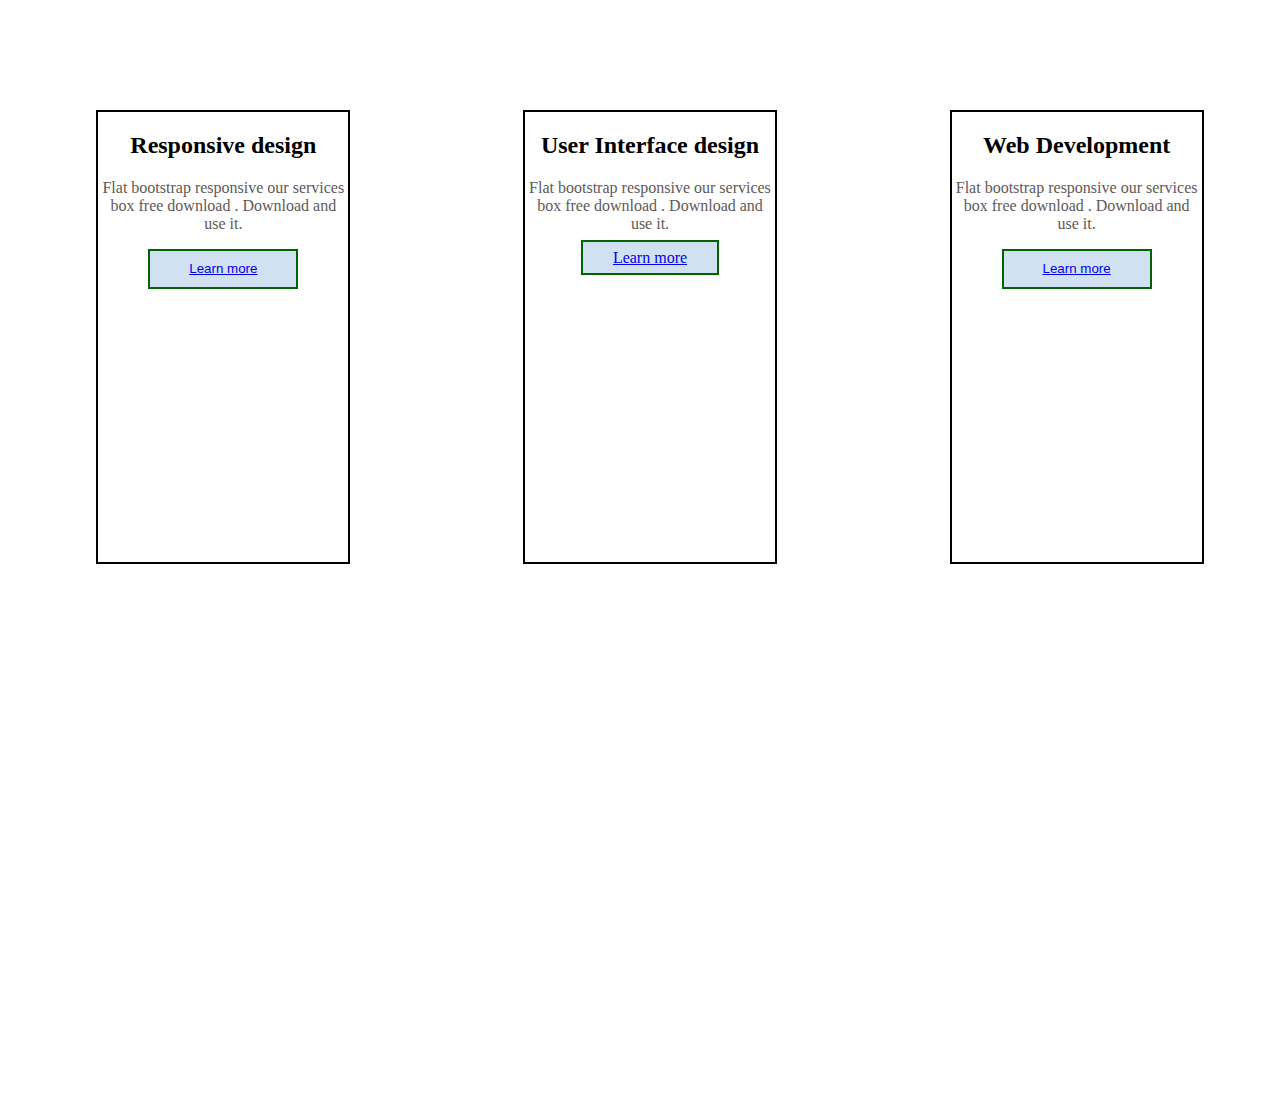
<file: Lesson2/button.html>
<!doctype html>
<html lang="en">
<head>
    <meta charset="UTF-8">
    <meta name="viewport"
          content="width=device-width, user-scalable=no, initial-scale=1.0, maximum-scale=1.0, minimum-scale=1.0">
    <meta http-equiv="X-UA-Compatible" content="ie=edge">
    <title>Buttons</title>
    <link rel="stylesheet" href="but.css">

</head>
<body>

<div class="big">
    <div class="box">
        <h2>Responsive design</h2>
        <p> Flat bootstrap responsive our services box free download . Download and use it.</p>
        <button><a
                href="//ru.wikipedia.org/wiki/%D0%90%D0%B4%D0%B0%D0%BF%D1%82%D0%B8%D0%B2%D0%BD%D1%8B%D0%B9_%D0%B2%D0%B5%D0%B1-%D0%B4%D0%B8%D0%B7%D0%B0%D0%B9%D0%BD"
                target="_blank">Learn more</a></button>
    </div>

    <div class="box">
        <h2>User Interface design</h2>
        <p> Flat bootstrap responsive our services box free download . Download and use it.</p>
        <div class="button">
            <a href="//en.wikipedia.org/wiki/User_interface_design" target="_blank">Learn more</a>
        </div>
    </div>

    <div class="box">
        <h2>Web Development</h2>
        <p> Flat bootstrap responsive our services box free download . Download and use it.</p>
        <button><a
                href="https://ru.wikipedia.org/wiki/%D0%92%D0%B5%D0%B1-%D1%80%D0%B0%D0%B7%D1%80%D0%B0%D0%B1%D0%BE%D1%82%D0%BA%D0%B0"
                target="_blank">Learn more</a></button>
    </div>
</div>


</body>
</html>
</file>
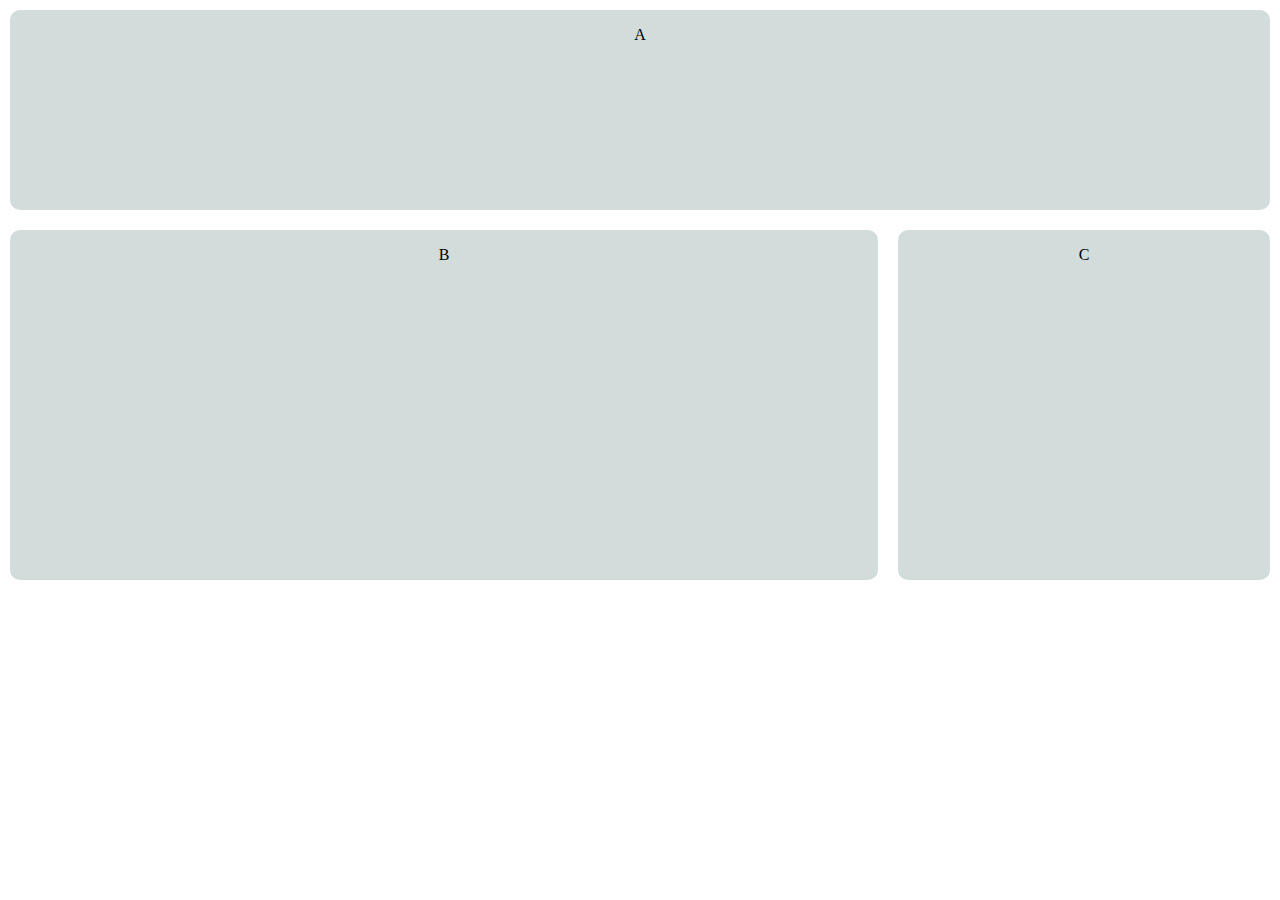
<file: Lesson4/adaptive.html>
<!doctype html>
<html lang="en">
<head>
    <meta charset="UTF-8">
    <meta name="viewport"
          content="width=device-width, user-scalable=no, initial-scale=1.0, maximum-scale=1.0, minimum-scale=1.0">
    <meta http-equiv="X-UA-Compatible" content="ie=edge">
  <link rel="stylesheet" href="norm.css">
  <link rel="stylesheet" href="style.css">
  <link rel="stylesheet" href="media.css">

  <title>Document</title>
</head>
<body>

<div class="box head">
    <div class="aa">
        <p> A </p>
    </div>
</div>

<div class="box body">
    <div class="bb">
        <p> B </p>
    </div>
    <div class="cc">
        <p> C </p>
    </div>
</div>

</body>
</html>
</file>
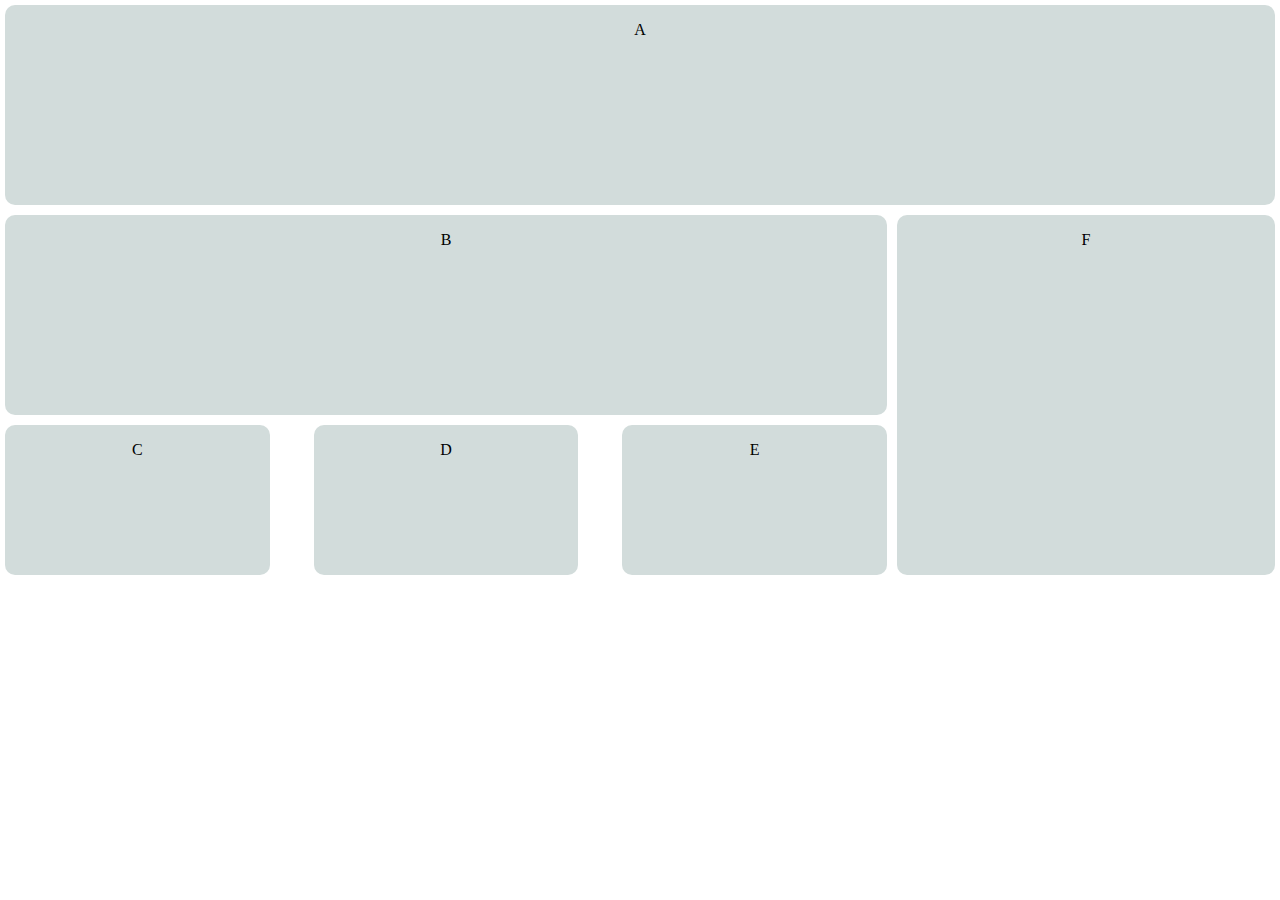
<file: Lesson4/adaptive2.html>
<!doctype html>
<html lang="en">
<head>
    <meta charset="UTF-8">
    <meta name="viewport"
          content="width=device-width, user-scalable=no, initial-scale=1.0, maximum-scale=1.0, minimum-scale=1.0">
    <meta http-equiv="X-UA-Compatible" content="ie=edge">
    <link rel="stylesheet" href="norm.css">
    <link rel="stylesheet" href="style2.css">
    <link rel="stylesheet" href="media2.css">

    <title>Document</title>
</head>
<body>

<div class="box head">
    <div class="aa">
        <p> A </p>
    </div>
</div>

<div class="box body">
    <div class="bcde">
        <div class="bb">
            <p> B </p>
        </div>
        <div class="cde">
            <div class="cc">
                <p> C </p>
            </div>
            <div class="dd">
                <p> D </p>
            </div>
            <div class="ee">
                <p> E </p>
            </div>
        </div>

    </div>
    <div class="ff">
        <p> F </p>
    </div>
</div>

</body>
</html>
</file>
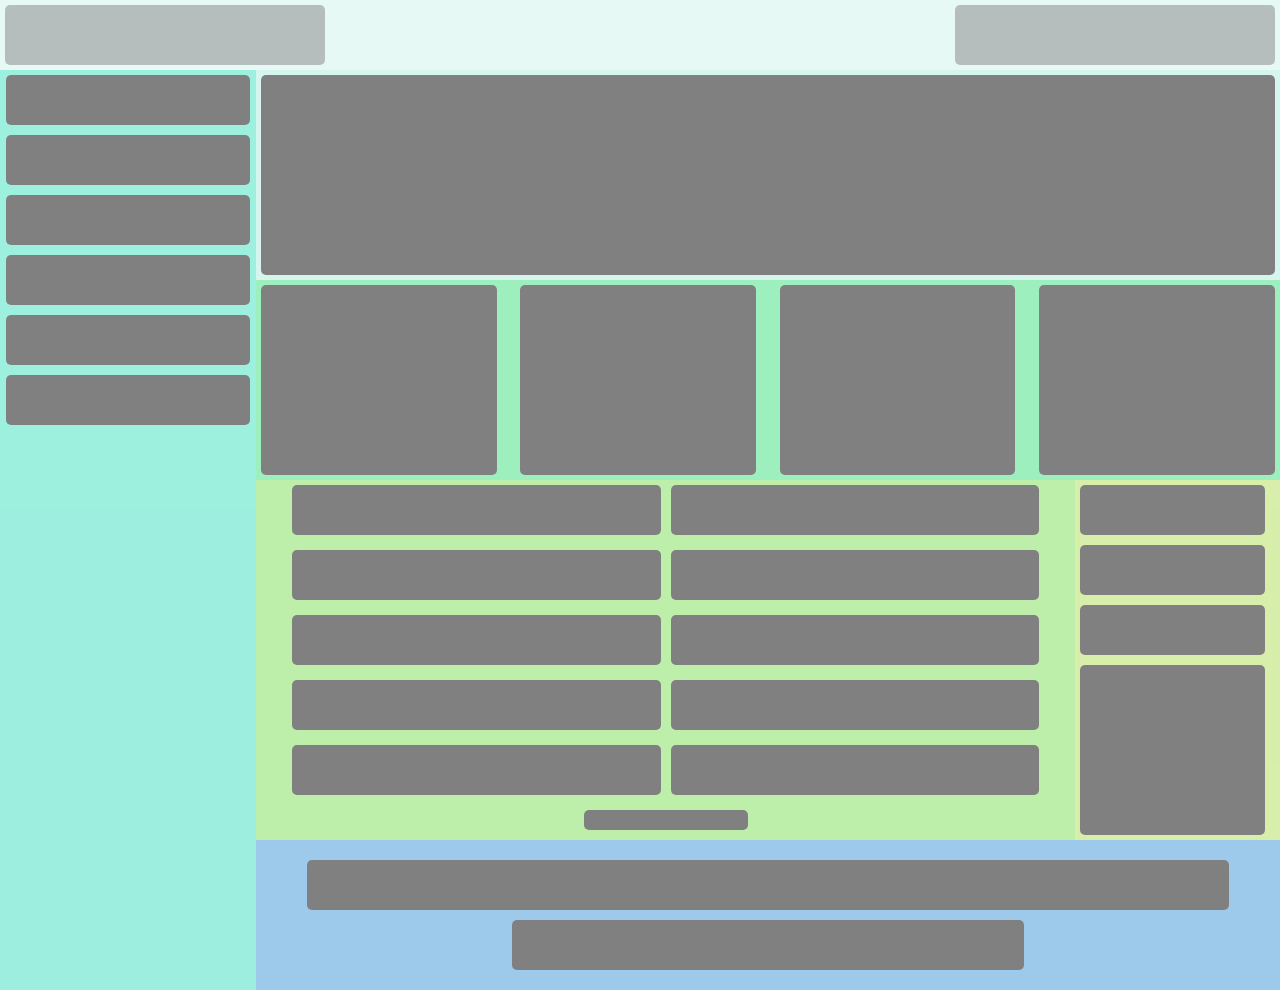
<file: Lesson4advanced/advanced.html>
<!doctype html>
<html lang="en">
<head>
    <meta charset="UTF-8">
    <meta name="viewport"
          content="width=device-width, user-scalable=no, initial-scale=1.0, maximum-scale=1.0, minimum-scale=1.0">
    <meta http-equiv="X-UA-Compatible" content="ie=edge">
    <link rel="stylesheet" href="norm.css">
    <link rel="stylesheet" href="style.css">
    <link rel="stylesheet" href="media.css">

    <title>Document</title>
</head>
<body>

<div class="fix">
    <div class="boxhead">
        <div class="a1"></div>
        <div class="a2"></div>
    </div>
</div>

<div class="boxbody">
    <div class="bb">
        <div class="bb1"></div>
        <div class="bb1"></div>
        <div class="bb1"></div>
        <div class="bb1"></div>
        <div class="bb1"></div>
        <div class="bb1"></div>
    </div>
    <div class="cdefg">
        <div class="cc"></div>
        <div class="dd">
            <div class="dd1"></div>
            <div class="dd1"></div>
            <div class="dd1"></div>
            <div class="dd1"></div>
        </div>
        <div class="ef">
            <div class="ee">
                <div class="ee1"></div>
                <div class="ee1"></div>
                <div class="ee1"></div>
                <div class="ee1"></div>
                <div class="ee1"></div>
                <div class="ee1"></div>
                <div class="ee1"></div>
                <div class="ee1"></div>
                <div class="ee1"></div>
                <div class="ee1"></div>
                <div class="ee2"></div>
            </div>
            <div class="ff">
                <div class="ff1"></div>
                <div class="ff1"></div>
                <div class="ff1"></div>
                <div class="ff4"></div>
            </div>
        </div>
        <div class="gg">
            <div class="gg1"></div>
            <div class="gg2"></div>
        </div>
    </div>
</div>

</body>
</html>
</file>
<file: Lesson2/but.css>
body{
    margin: 100px 10px;
    padding: 0;
    width: 100%;
    height: 100vh;
}

.big{
    width: 100%;
    height: 50%;
    display: flex;
    flex-direction: row;
    justify-content: space-around;
}

.box {
    width: 250px;
    height: 100%;
    margin: 10px;
    border: 2px solid black;
    align-items: center;
    text-align: center ;
}

h2  {
    text-align: center;
}

p{
    color: #605959;
}

.button>a {
    padding: 7px 30px;
    background: #d2e1f1;
    justify-content: space-around;
    border: 2px solid darkgreen;
}



button{
    display: inline-block;
    box-sizing: border-box;
    width: 150px;
    height: 40px;
    background: #d2e1f1;
    border: 2px solid darkgreen;
}

a{
    vertical-align: center;
}
</file>
<file: Lesson4/style.css>
.box{
    box-sizing: border-box;
    width: 100%;
    display: flex;
    justify-content: space-around;
    text-align: center;
    vertical-align: center;
}

.aa {
    width: 100%;
    height: 200px;
    margin: 10px;
    border-radius: 10px;
    background: #d2dcdb;
}

.bb {
    width: 70%;
    height: 350px;
    margin: 10px;
    border-radius: 10px;
    background: #d2dcdb;
}

.cc {
    width: 30%;
    height: 350px;
    margin: 10px;
    border-radius: 10px;
    background: #d2dcdb;
}
</file>
<file: Lesson4/media.css>
@media screen and (min-width:0) and (max-width:768px){
    .body{
        width: 100%;
        flex-wrap: wrap;

    }
    .bb,.cc{
        width: 100%;
    }

}
</file>
<file: Lesson4/style2.css>
body{
    box-sizing: border-box;
}

.box{
    /*box-sizing: border-box;*/
    width: 100%;
    display: flex;
    text-align: center;
    vertical-align: center;
}

.aa {
    width: 100%;
    height: 200px;
    margin: 5px;
    border-radius: 10px;
    background: #d2dcdb;
}

.body{
    display: flex;
    justify-content: space-between;
}

.bcde   {
    display: flex;
    flex-direction: column;
    justify-content: space-between;
    width: 70%;
    margin: 5px;
}

.bb {
    width: 100%;
    height: 200px;
    border-radius: 10px;
    background: #d2dcdb;
}

.cde{
    display: flex;
    flex-direction: row;
    justify-content: space-between;
    margin-top: 10px;
}

.cc,.dd,.ee {
    width: 30%;
    height: 150px;
    border-radius: 10px;
    background: #d2dcdb;

}

.ff {
    width: 30%;
    margin: 5px;
    border-radius: 10px;
    background: #d2dcdb;
}
</file>
<file: Lesson4/media2.css>
@media screen and (min-width:0) and (max-width:768px){
    .body{
        width: 100%;
        flex-wrap: wrap;
    }
    .bcde,.ff{
        width: 100%;
    }

}
</file>
<file: Lesson4advanced/style.css>
.fix    {
    width: 100%;  height: 70px;
    margin: 0; padding: 0;
    position: relative;
}

.boxhead {
    width: 100%;  height: 70px;
    position: fixed;
    display: flex;
    background: rgba(214, 245, 239, 0.61);
    box-sizing: border-box;
    justify-content: space-between;
}
.a1, .a2 {
    width: 25%;
    height: 60px;
    margin: 5px;
    border-radius: 5px;
    background: rgba(128, 128, 128, 0.49);
}

.boxbody {
    width: 100%;
    display: flex;
    background: #d6f5ef;
    flex-direction: row;
}
.bb {
    box-sizing: border-box;
    width: 20%;
    display: flex;
    flex-direction: column;
    align-items: center;
    background: rgba(93, 231, 204, 0.47);
}
.bb1 {
    width: 95%;
    height: 50px;
    margin: 5px;
    border-radius: 5px;
    background: gray;
}
.cdefg {
    box-sizing: border-box;
    width: 80%;
    display: flex;
    flex-direction: column;
}
.cc{ box-sizing: border-box;
    height: 200px;
    margin: 5px;
    border-radius: 5px;
    background: gray;
}
.dd{ box-sizing: border-box;
    display: flex;
    flex-wrap: wrap;
    flex-direction: row;
    align-items: stretch;
    justify-content: space-between;
    height: 200px;
    background: rgba(93, 231, 137, 0.47)
}
.dd1 {
    box-sizing: border-box;
    width: 23%;
    margin: 5px;
    border-radius: 5px;
    background: gray;
}
.ef{
    box-sizing: border-box;
    display: flex;
    /*margin: 0; padding: 0;*/
}
.ee{
    box-sizing: border-box;
    width: 80%;
    background: rgba(164, 231, 93, 0.47);
    display: flex;
    flex-wrap: wrap;
    /*justify-content: space-between;*/
    justify-content: center;
}
.ee1{
    box-sizing: border-box;
    width: 45%;
    height: 50px;
    margin: 5px;
    border-radius: 5px;
    background: gray;
}
.ee2    {
    box-sizing: border-box;
    width: 20%;
    height: 20px;
    margin: 5px;
    border-radius: 5px;
    background: gray;
}
.ff{
    box-sizing: border-box;
    width: 20%;
    margin: 0; padding: 0;
    display: flex;
    flex-direction: column;
    justify-content: center;
    align-items: stretch;
    background: rgba(217, 231, 93, 0.47)
}
.ff1    {
    box-sizing: border-box;
    padding: 0;
    width: 90%;
    height: 50px;
    margin: 5px;
    border-radius: 5px;
    background: gray;
}
.ff4    {
    box-sizing: border-box;
    padding: 0;
    width: 90%;
    height: 170px;
    margin: 5px;
    border-radius: 5px;
    background: gray;
}
.gg{ box-sizing: border-box;
    display: flex;
    height: 150px;
    background: rgba(93, 153, 231, 0.47);
    flex-direction: column;
    align-items: center;
    justify-content: center;
}
.gg1 {
    box-sizing: border-box;
    width: 90%;
    height: 50px;
    margin: 5px;
    border-radius: 5px;
    background: gray;
}
.gg2 {
    box-sizing: border-box;
    width: 50%;
    height: 50px;
    margin: 5px;
    border-radius: 5px;
    background: gray;
}
</file>
<file: Lesson4advanced/media.css>
@media screen and (min-width:576px) and (max-width:768px)
{
    .boxbody{
        flex-direction: column;
    }
    .bb {
        /*width: 100%;*/
        display: none;
    }

    .cdefg {
        width: 100%;
    }
    .dd{
        flex-direction: row;
        flex-wrap: wrap;
    }
    .dd1 {
        width: 48%;
    }
    .ef{
        flex-direction: column;
    }
    .ee{
        width: 100%;
        justify-content: space-around;
    }
    .ff{
        width: 100%;
        flex-direction: column;
        flex-wrap: wrap;
        height: 180px;
        justify-content: center;
    }
    .ff1,.ff4    {
        width: 48%;
    }
    .ff4    {
        align-self: stretch;
    }
}

@media screen and (min-width:0px) and (max-width:576px)
{
    .boxbody{
        flex-direction: column;
    }
    .bb {
        /*width: 100%;*/
        display: none;
    }
    .cdefg {
        width: 100%;
    }
    .dd{
        flex-direction: row;
        flex-wrap: wrap;
    }
    .dd1 {
        width: 98%;
    }
    .ef{
        flex-direction: column;
    }
    .ee{
        width: 100%;
        align-items: center;
        flex-direction: column;
    }
    .ee1    {
        width: 98%;
    }
    .ff{
        width: 100%;
    }
    .ff1,.ff4    {
        width: 98%;
    }
}
</file>
<file: Lesson4/norm.css>
/*! normalize.css v8.0.1 | MIT License | github.com/necolas/normalize.css */

/* Document
   ========================================================================== */

/**
 * 1. Correct the line height in all browsers.
 * 2. Prevent adjustments of font size after orientation changes in iOS.
 */

html {
    line-height: 1.15; /* 1 */
    -webkit-text-size-adjust: 100%; /* 2 */
}

/* Sections
   ========================================================================== */

/**
 * Remove the margin in all browsers.
 */

body {
    margin: 0;
}

/**
 * Render the `main` element consistently in IE.
 */

main {
    display: block;
}

/**
 * Correct the font size and margin on `h1` elements within `section` and
 * `article` contexts in Chrome, Firefox, and Safari.
 */

h1 {
    font-size: 2em;
    margin: 0.67em 0;
}

/* Grouping content
   ========================================================================== */

/**
 * 1. Add the correct box sizing in Firefox.
 * 2. Show the overflow in Edge and IE.
 */

hr {
    box-sizing: content-box; /* 1 */
    height: 0; /* 1 */
    overflow: visible; /* 2 */
}

/**
 * 1. Correct the inheritance and scaling of font size in all browsers.
 * 2. Correct the odd `em` font sizing in all browsers.
 */

pre {
    font-family: monospace, monospace; /* 1 */
    font-size: 1em; /* 2 */
}

/* Text-level semantics
   ========================================================================== */

/**
 * Remove the gray background on active links in IE 10.
 */

a {
    background-color: transparent;
}

/**
 * 1. Remove the bottom border in Chrome 57-
 * 2. Add the correct text decoration in Chrome, Edge, IE, Opera, and Safari.
 */

abbr[title] {
    border-bottom: none; /* 1 */
    text-decoration: underline; /* 2 */
    text-decoration: underline dotted; /* 2 */
}

/**
 * Add the correct font weight in Chrome, Edge, and Safari.
 */

b,
strong {
    font-weight: bolder;
}

/**
 * 1. Correct the inheritance and scaling of font size in all browsers.
 * 2. Correct the odd `em` font sizing in all browsers.
 */

code,
kbd,
samp {
    font-family: monospace, monospace; /* 1 */
    font-size: 1em; /* 2 */
}

/**
 * Add the correct font size in all browsers.
 */

small {
    font-size: 80%;
}

/**
 * Prevent `sub` and `sup` elements from affecting the line height in
 * all browsers.
 */

sub,
sup {
    font-size: 75%;
    line-height: 0;
    position: relative;
    vertical-align: baseline;
}

sub {
    bottom: -0.25em;
}

sup {
    top: -0.5em;
}

/* Embedded content
   ========================================================================== */

/**
 * Remove the border on images inside links in IE 10.
 */

img {
    border-style: none;
}

/* Forms
   ========================================================================== */

/**
 * 1. Change the font styles in all browsers.
 * 2. Remove the margin in Firefox and Safari.
 */

button,
input,
optgroup,
select,
textarea {
    font-family: inherit; /* 1 */
    font-size: 100%; /* 1 */
    line-height: 1.15; /* 1 */
    margin: 0; /* 2 */
}

/**
 * Show the overflow in IE.
 * 1. Show the overflow in Edge.
 */

button,
input { /* 1 */
    overflow: visible;
}

/**
 * Remove the inheritance of text transform in Edge, Firefox, and IE.
 * 1. Remove the inheritance of text transform in Firefox.
 */

button,
select { /* 1 */
    text-transform: none;
}

/**
 * Correct the inability to style clickable types in iOS and Safari.
 */

button,
[type="button"],
[type="reset"],
[type="submit"] {
    -webkit-appearance: button;
}

/**
 * Remove the inner border and padding in Firefox.
 */

button::-moz-focus-inner,
[type="button"]::-moz-focus-inner,
[type="reset"]::-moz-focus-inner,
[type="submit"]::-moz-focus-inner {
    border-style: none;
    padding: 0;
}

/**
 * Restore the focus styles unset by the previous rule.
 */

button:-moz-focusring,
[type="button"]:-moz-focusring,
[type="reset"]:-moz-focusring,
[type="submit"]:-moz-focusring {
    outline: 1px dotted ButtonText;
}

/**
 * Correct the padding in Firefox.
 */

fieldset {
    padding: 0.35em 0.75em 0.625em;
}

/**
 * 1. Correct the text wrapping in Edge and IE.
 * 2. Correct the color inheritance from `fieldset` elements in IE.
 * 3. Remove the padding so developers are not caught out when they zero out
 *    `fieldset` elements in all browsers.
 */

legend {
    box-sizing: border-box; /* 1 */
    color: inherit; /* 2 */
    display: table; /* 1 */
    max-width: 100%; /* 1 */
    padding: 0; /* 3 */
    white-space: normal; /* 1 */
}

/**
 * Add the correct vertical alignment in Chrome, Firefox, and Opera.
 */

progress {
    vertical-align: baseline;
}

/**
 * Remove the default vertical scrollbar in IE 10+.
 */

textarea {
    overflow: auto;
}

/**
 * 1. Add the correct box sizing in IE 10.
 * 2. Remove the padding in IE 10.
 */

[type="checkbox"],
[type="radio"] {
    box-sizing: border-box; /* 1 */
    padding: 0; /* 2 */
}

/**
 * Correct the cursor style of increment and decrement buttons in Chrome.
 */

[type="number"]::-webkit-inner-spin-button,
[type="number"]::-webkit-outer-spin-button {
    height: auto;
}

/**
 * 1. Correct the odd appearance in Chrome and Safari.
 * 2. Correct the outline style in Safari.
 */

[type="search"] {
    -webkit-appearance: textfield; /* 1 */
    outline-offset: -2px; /* 2 */
}

/**
 * Remove the inner padding in Chrome and Safari on macOS.
 */

[type="search"]::-webkit-search-decoration {
    -webkit-appearance: none;
}

/**
 * 1. Correct the inability to style clickable types in iOS and Safari.
 * 2. Change font properties to `inherit` in Safari.
 */

::-webkit-file-upload-button {
    -webkit-appearance: button; /* 1 */
    font: inherit; /* 2 */
}

/* Interactive
   ========================================================================== */

/*
 * Add the correct display in Edge, IE 10+, and Firefox.
 */

details {
    display: block;
}

/*
 * Add the correct display in all browsers.
 */

summary {
    display: list-item;
}

/* Misc
   ========================================================================== */

/**
 * Add the correct display in IE 10+.
 */

template {
    display: none;
}

/**
 * Add the correct display in IE 10.
 */

[hidden] {
    display: none;
}
</file>
<file: Lesson4advanced/norm.css>
/*! normalize.css v8.0.1 | MIT License | github.com/necolas/normalize.css */

/* Document
   ========================================================================== */

/**
 * 1. Correct the line height in all browsers.
 * 2. Prevent adjustments of font size after orientation changes in iOS.
 */

html {
    line-height: 1.15; /* 1 */
    -webkit-text-size-adjust: 100%; /* 2 */
}

/* Sections
   ========================================================================== */

/**
 * Remove the margin in all browsers.
 */

body {
    margin: 0;
}

/**
 * Render the `main` element consistently in IE.
 */

main {
    display: block;
}

/**
 * Correct the font size and margin on `h1` elements within `section` and
 * `article` contexts in Chrome, Firefox, and Safari.
 */

h1 {
    font-size: 2em;
    margin: 0.67em 0;
}

/* Grouping content
   ========================================================================== */

/**
 * 1. Add the correct box sizing in Firefox.
 * 2. Show the overflow in Edge and IE.
 */

hr {
    box-sizing: content-box; /* 1 */
    height: 0; /* 1 */
    overflow: visible; /* 2 */
}

/**
 * 1. Correct the inheritance and scaling of font size in all browsers.
 * 2. Correct the odd `em` font sizing in all browsers.
 */

pre {
    font-family: monospace, monospace; /* 1 */
    font-size: 1em; /* 2 */
}

/* Text-level semantics
   ========================================================================== */

/**
 * Remove the gray background on active links in IE 10.
 */

a {
    background-color: transparent;
}

/**
 * 1. Remove the bottom border in Chrome 57-
 * 2. Add the correct text decoration in Chrome, Edge, IE, Opera, and Safari.
 */

abbr[title] {
    border-bottom: none; /* 1 */
    text-decoration: underline; /* 2 */
    text-decoration: underline dotted; /* 2 */
}

/**
 * Add the correct font weight in Chrome, Edge, and Safari.
 */

b,
strong {
    font-weight: bolder;
}

/**
 * 1. Correct the inheritance and scaling of font size in all browsers.
 * 2. Correct the odd `em` font sizing in all browsers.
 */

code,
kbd,
samp {
    font-family: monospace, monospace; /* 1 */
    font-size: 1em; /* 2 */
}

/**
 * Add the correct font size in all browsers.
 */

small {
    font-size: 80%;
}

/**
 * Prevent `sub` and `sup` elements from affecting the line height in
 * all browsers.
 */

sub,
sup {
    font-size: 75%;
    line-height: 0;
    position: relative;
    vertical-align: baseline;
}

sub {
    bottom: -0.25em;
}

sup {
    top: -0.5em;
}

/* Embedded content
   ========================================================================== */

/**
 * Remove the border on images inside links in IE 10.
 */

img {
    border-style: none;
}

/* Forms
   ========================================================================== */

/**
 * 1. Change the font styles in all browsers.
 * 2. Remove the margin in Firefox and Safari.
 */

button,
input,
optgroup,
select,
textarea {
    font-family: inherit; /* 1 */
    font-size: 100%; /* 1 */
    line-height: 1.15; /* 1 */
    margin: 0; /* 2 */
}

/**
 * Show the overflow in IE.
 * 1. Show the overflow in Edge.
 */

button,
input { /* 1 */
    overflow: visible;
}

/**
 * Remove the inheritance of text transform in Edge, Firefox, and IE.
 * 1. Remove the inheritance of text transform in Firefox.
 */

button,
select { /* 1 */
    text-transform: none;
}

/**
 * Correct the inability to style clickable types in iOS and Safari.
 */

button,
[type="button"],
[type="reset"],
[type="submit"] {
    -webkit-appearance: button;
}

/**
 * Remove the inner border and padding in Firefox.
 */

button::-moz-focus-inner,
[type="button"]::-moz-focus-inner,
[type="reset"]::-moz-focus-inner,
[type="submit"]::-moz-focus-inner {
    border-style: none;
    padding: 0;
}

/**
 * Restore the focus styles unset by the previous rule.
 */

button:-moz-focusring,
[type="button"]:-moz-focusring,
[type="reset"]:-moz-focusring,
[type="submit"]:-moz-focusring {
    outline: 1px dotted ButtonText;
}

/**
 * Correct the padding in Firefox.
 */

fieldset {
    padding: 0.35em 0.75em 0.625em;
}

/**
 * 1. Correct the text wrapping in Edge and IE.
 * 2. Correct the color inheritance from `fieldset` elements in IE.
 * 3. Remove the padding so developers are not caught out when they zero out
 *    `fieldset` elements in all browsers.
 */

legend {
    box-sizing: border-box; /* 1 */
    color: inherit; /* 2 */
    display: table; /* 1 */
    max-width: 100%; /* 1 */
    padding: 0; /* 3 */
    white-space: normal; /* 1 */
}

/**
 * Add the correct vertical alignment in Chrome, Firefox, and Opera.
 */

progress {
    vertical-align: baseline;
}

/**
 * Remove the default vertical scrollbar in IE 10+.
 */

textarea {
    overflow: auto;
}

/**
 * 1. Add the correct box sizing in IE 10.
 * 2. Remove the padding in IE 10.
 */

[type="checkbox"],
[type="radio"] {
    box-sizing: border-box; /* 1 */
    padding: 0; /* 2 */
}

/**
 * Correct the cursor style of increment and decrement buttons in Chrome.
 */

[type="number"]::-webkit-inner-spin-button,
[type="number"]::-webkit-outer-spin-button {
    height: auto;
}

/**
 * 1. Correct the odd appearance in Chrome and Safari.
 * 2. Correct the outline style in Safari.
 */

[type="search"] {
    -webkit-appearance: textfield; /* 1 */
    outline-offset: -2px; /* 2 */
}

/**
 * Remove the inner padding in Chrome and Safari on macOS.
 */

[type="search"]::-webkit-search-decoration {
    -webkit-appearance: none;
}

/**
 * 1. Correct the inability to style clickable types in iOS and Safari.
 * 2. Change font properties to `inherit` in Safari.
 */

::-webkit-file-upload-button {
    -webkit-appearance: button; /* 1 */
    font: inherit; /* 2 */
}

/* Interactive
   ========================================================================== */

/*
 * Add the correct display in Edge, IE 10+, and Firefox.
 */

details {
    display: block;
}

/*
 * Add the correct display in all browsers.
 */

summary {
    display: list-item;
}

/* Misc
   ========================================================================== */

/**
 * Add the correct display in IE 10+.
 */

template {
    display: none;
}

/**
 * Add the correct display in IE 10.
 */

[hidden] {
    display: none;
}
</file>
